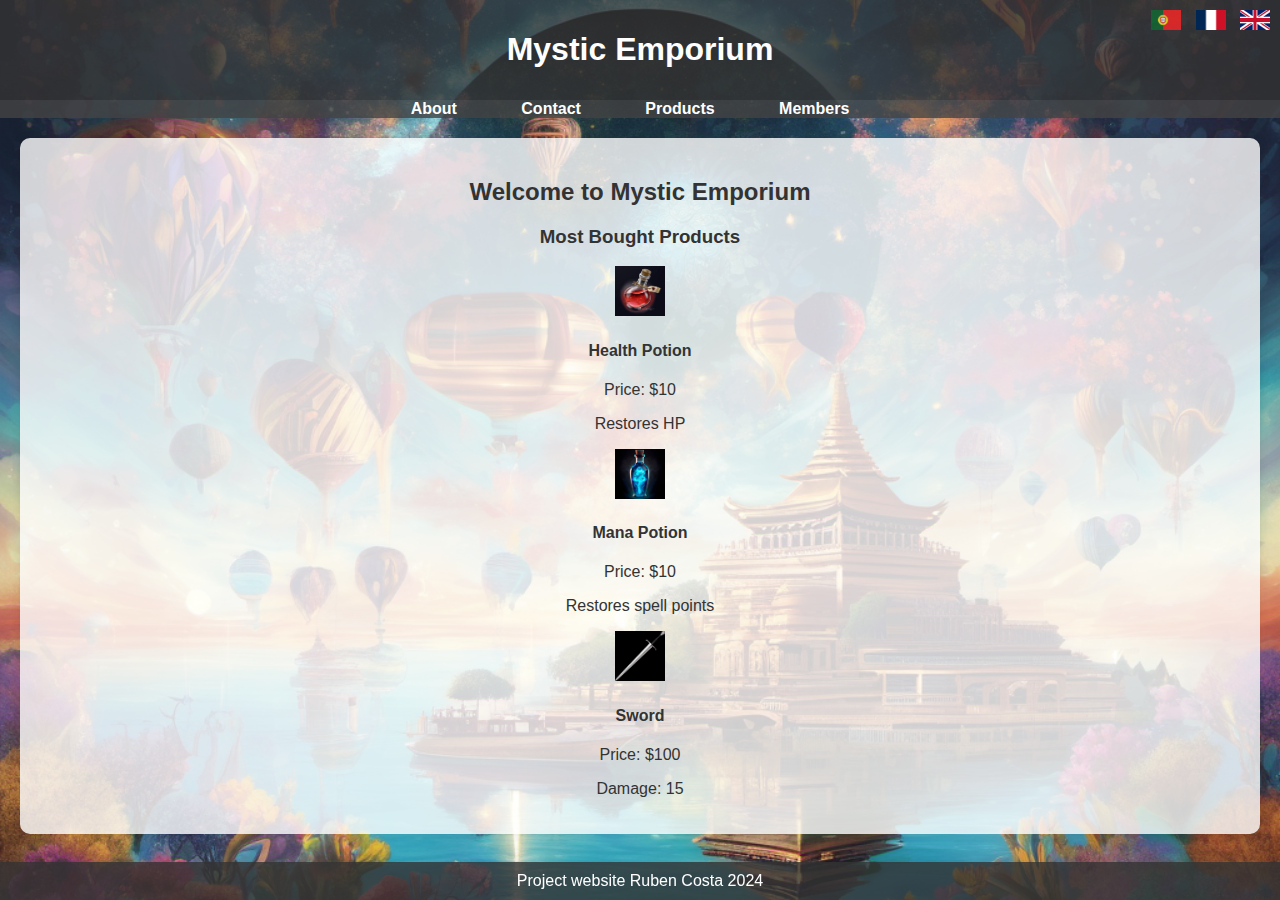
<file: webpage Ruben Costa/index.html>
<!DOCTYPE html>
<html lang="en">
<head>
    <meta charset="UTF-8">
    <meta name="viewport" content="width=device-width, initial-scale=1.0">
    <title>Mystic Emporium</title>
    <link rel="stylesheet" href="Media/styles.css">
</head>
<body>
    <header>
        <h1><a href="index.html">Mystic Emporium</a></h1>
        <div class="flags">
            <a href="index_pt.html"><img src="Media/portugal.jfif" alt="Portuguese Flag" width="30" height="20"></a>
            <a href="index_fr.html"><img src="Media/france.png" alt="French Flag" width="30" height="20"></a>
            <a href="index.html"><img src="Media/england.png" alt="England Flag" width="30" height="20"></a>
        </div>
    </header>
    <nav>
        <ul>
            <li><a href="Content/about.html">About</a></li>
            <li><a href="Content/contact.html">Contact</a></li>
            <li><a href="Content/products.html">Products</a></li>
            <li><a href="Content/members.html">Members</a></li>
        </ul>
    </nav>
    <section>
        <h2>Welcome to Mystic Emporium</h2>
        <h3>Most Bought Products</h3>
        <div class="product-item">
            <img src="Media/potion.jfif" alt="Health Potion" width="50" height="50">
            <div class="product-description">
                <h4>Health Potion</h4>
                <p>Price: $10</p>
                <p>Restores HP</p>
            </div>
        </div>
        <div class="product-item">
            <img src="Media/mana.jfif" alt="Mana Potion" width="50" height="50">
            <div class="product-description">
                <h4>Mana Potion</h4>
                <p>Price: $10</p>
                <p>Restores spell points</p>
            </div>
        </div>
        <div class="product-item">
            <img src="Media/sword.png" alt="Sword" width="50" height="50">
            <div class="product-description">
                <h4>Sword</h4>
                <p>Price: $100</p>
                <p>Damage: 15</p>
            </div>
        </div>
    </section>
    <footer>
        <p>Project website Ruben Costa 2024</p>
    </footer>
</body>
</html>
</file>
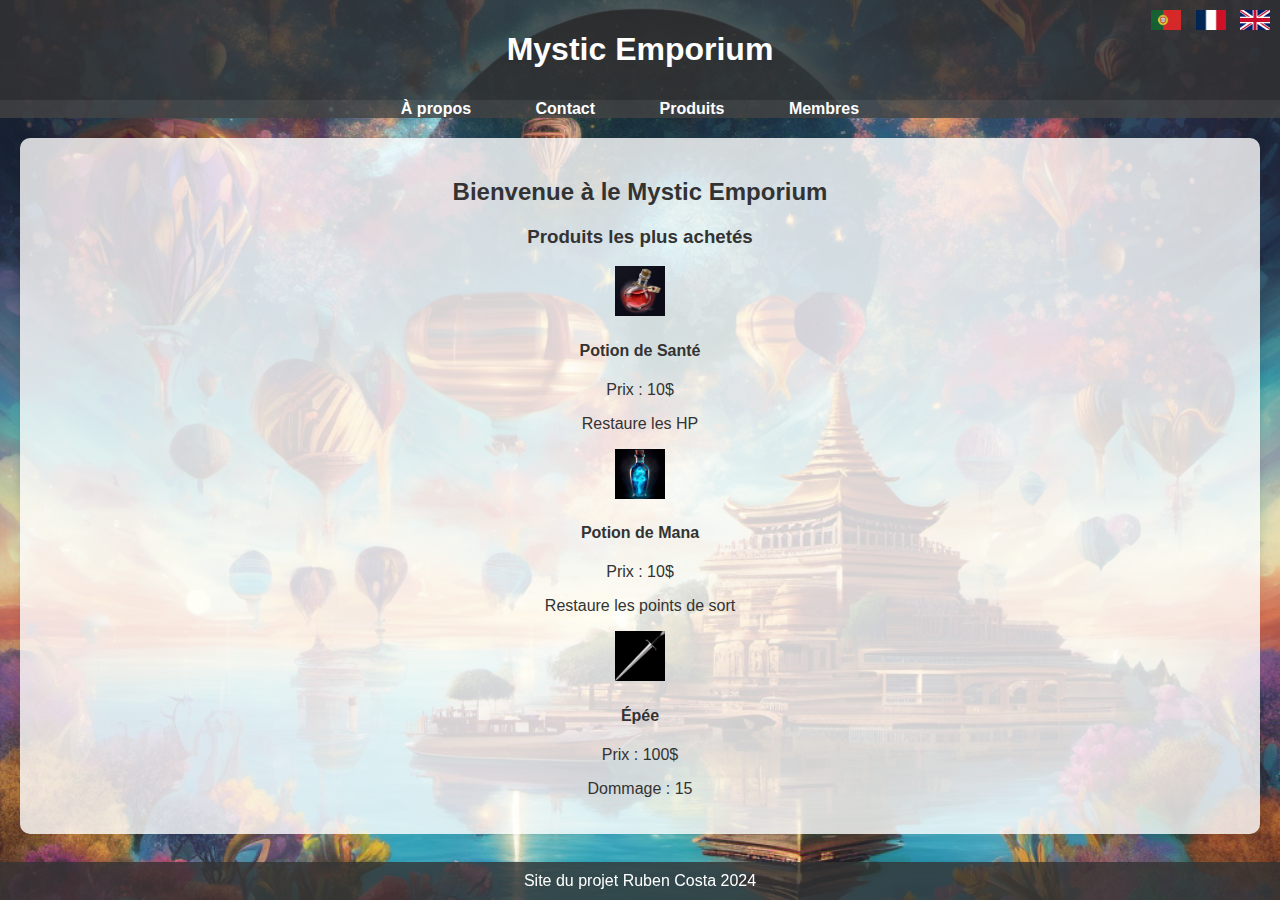
<file: webpage Ruben Costa/index_fr.html>
<!DOCTYPE html>
<html lang="fr">
<head>
    <meta charset="UTF-8">
    <meta name="viewport" content="width=device-width, initial-scale=1.0">
    <title>Mystic Emporium</title>
    <link rel="stylesheet" href="Media/styles.css">
</head>
<body>
    <header>
        <h1><a href="index_fr.html">Mystic Emporium</a></h1>
        <div class="flags">
            <a href="index_pt.html"><img src="Media/portugal.jfif" alt="Portuguese Flag" width="30" height="20"></a>
            <a href="index_fr.html"><img src="Media/france.png" alt="French Flag" width="30" height="20"></a>
            <a href="index.html"><img src="Media/england.png" alt="England Flag" width="30" height="20"></a>
        </div>
    </header>
    <nav>
        <ul>
            <li><a href="Content/about_fr.html">À propos</a></li>
            <li><a href="Content/Contact_fr.html">Contact</a></li>
            <li><a href="Content/Products_fr.html">Produits</a></li>
            <li><a href="Content/Members_fr.html">Membres</a></li>
        </ul>
    </nav>
    <section>
        <h2>Bienvenue à le Mystic Emporium</h2>
        <h3>Produits les plus achetés</h3>
        <div class="product-item">
            <img src="Media/potion.jfif" alt="Potion de Santé" width="50" height="50">
            <div class="product-description">
                <h4>Potion de Santé</h4>
                <p>Prix : 10$</p>
                <p>Restaure les HP</p>
            </div>
        </div>
        <div class="product-item">
            <img src="Media/mana.jfif" alt="Potion de Mana" width="50" height="50">
            <div class="product-description">
                <h4>Potion de Mana</h4>
                <p>Prix : 10$</p>
                <p>Restaure les points de sort</p>
            </div>
        </div>
        <div class="product-item">
            <img src="Media/sword.png" alt="Épée" width="50" height="50">
            <div class="product-description">
                <h4>Épée</h4>
                <p>Prix : 100$</p>
                <p>Dommage : 15</p>
            </div>
        </div>
    </section>
    <footer>
        <p>Site du projet Ruben Costa 2024</p>
    </footer>
</body>
</html>
</file>
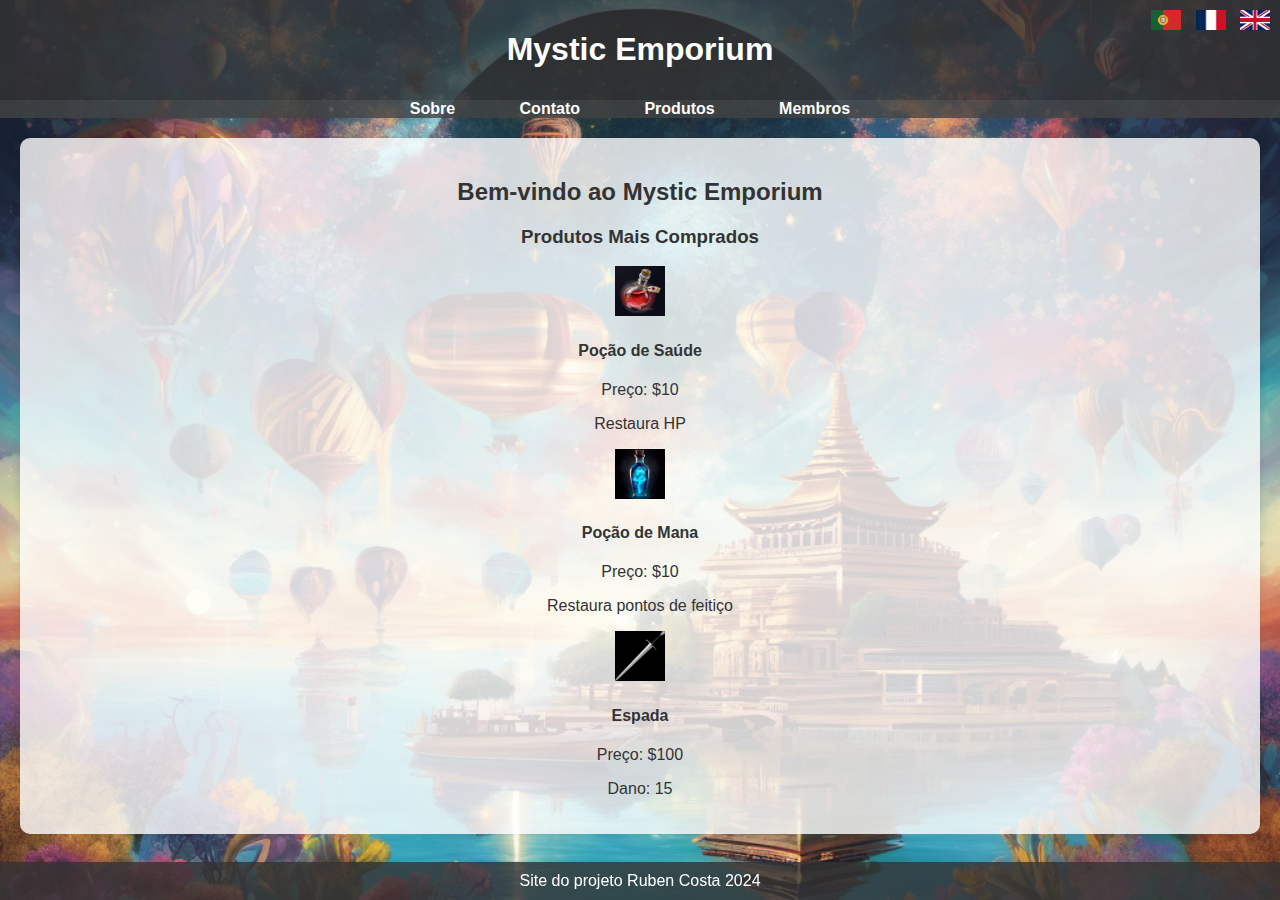
<file: webpage Ruben Costa/index_pt.html>
<!DOCTYPE html>
<html lang="pt">
<head>
    <meta charset="UTF-8">
    <meta name="viewport" content="width=device-width, initial-scale=1.0">
    <title>Mystic Emporium</title>
    <link rel="stylesheet" href="Media/styles.css">
</head>
<body>
    <header>
        <h1><a href="index_pt.html">Mystic Emporium</a></h1>
        <div class="flags">
            <a href="index_pt.html"><img src="Media/portugal.jfif" alt="Portuguese Flag" width="30" height="20"></a>
            <a href="index_fr.html"><img src="Media/france.png" alt="French Flag" width="30" height="20"></a>
            <a href="index.html"><img src="Media/england.png" alt="England Flag" width="30" height="20"></a>
        </div>
    </header>
    <nav>
        <ul>
            <li><a href="Content/about_pt.html">Sobre</a></li>
            <li><a href="Content/Contact_pt.html">Contato</a></li>
            <li><a href="Content/Products_pt.html">Produtos</a></li>
            <li><a href="Content/Members_pt.html">Membros</a></li>
        </ul>
    </nav>
    <section>
        <h2>Bem-vindo ao Mystic Emporium</h2>
        <h3>Produtos Mais Comprados</h3>
        <div class="product-item">
            <img src="Media/potion.jfif" alt="Poção de Saúde" width="50" height="50">
            <div class="product-description">
                <h4>Poção de Saúde</h4>
                <p>Preço: $10</p>
                <p>Restaura HP</p>
            </div>
        </div>
        <div class="product-item">
            <img src="Media/mana.jfif" alt="Poção de Mana" width="50" height="50">
            <div class="product-description">
                <h4>Poção de Mana</h4>
                <p>Preço: $10</p>
                <p>Restaura pontos de feitiço</p>
            </div>
        </div>
        <div class="product-item">
            <img src="Media/sword.png" alt="Espada" width="50" height="50">
            <div class="product-description">
                <h4>Espada</h4>
                <p>Preço: $100</p>
                <p>Dano: 15</p>
            </div>
        </div>
    </section>
    <footer>
        <p>Site do projeto Ruben Costa 2024</p>
    </footer>
</body>
</html>
</file>
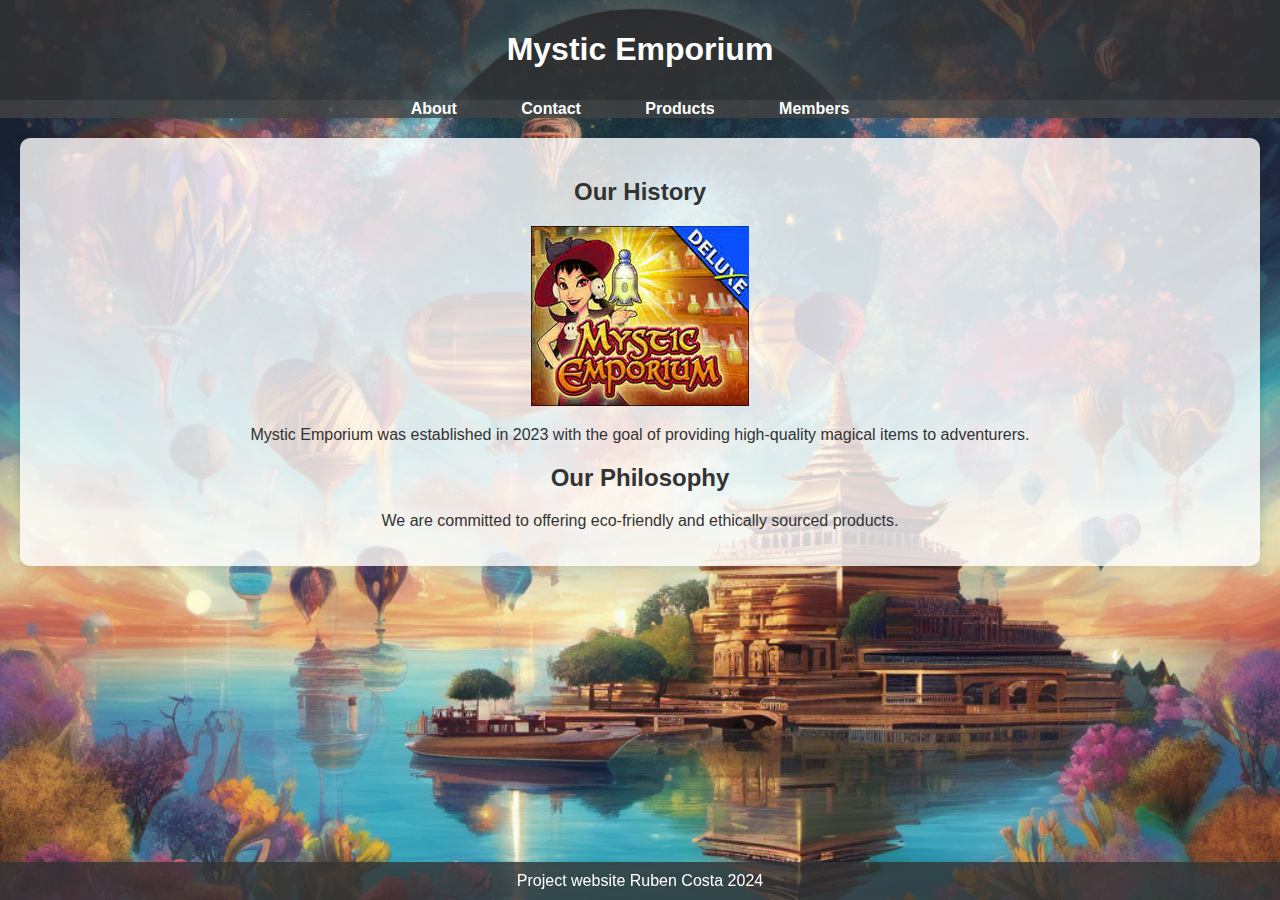
<file: webpage Ruben Costa/Content/about.html>
<!DOCTYPE html>
<html lang="en">
<head>
    <meta charset="UTF-8">
    <meta name="viewport" content="width=device-width, initial-scale=1.0">
    <title>About Us - Mystic Emporium</title>
    <link rel="stylesheet" href="../Media/styles.css">
</head>
<body>
    <header>
        <h1><a href="../index.html">Mystic Emporium</a></h1>
    </header>
    <nav>
        <ul>
            <li><a href="about.html">About</a></li>
            <li><a href="contact.html">Contact</a></li>
            <li><a href="products.html">Products</a></li>
            <li><a href="members.html">Members</a></li>
        </ul>
    </nav>
    <section>
        <h2>Our History</h2>
        <img src="../Media/logo.jfif" alt="Store Image">
        <p>Mystic Emporium was established in 2023 with the goal of providing high-quality magical items to adventurers.</p>
        <h2>Our Philosophy</h2>
        <p>We are committed to offering eco-friendly and ethically sourced products.</p>
    </section>
    <footer>
        <p>Project website Ruben Costa 2024</p>
    </footer>
</body>
</html>
</file>
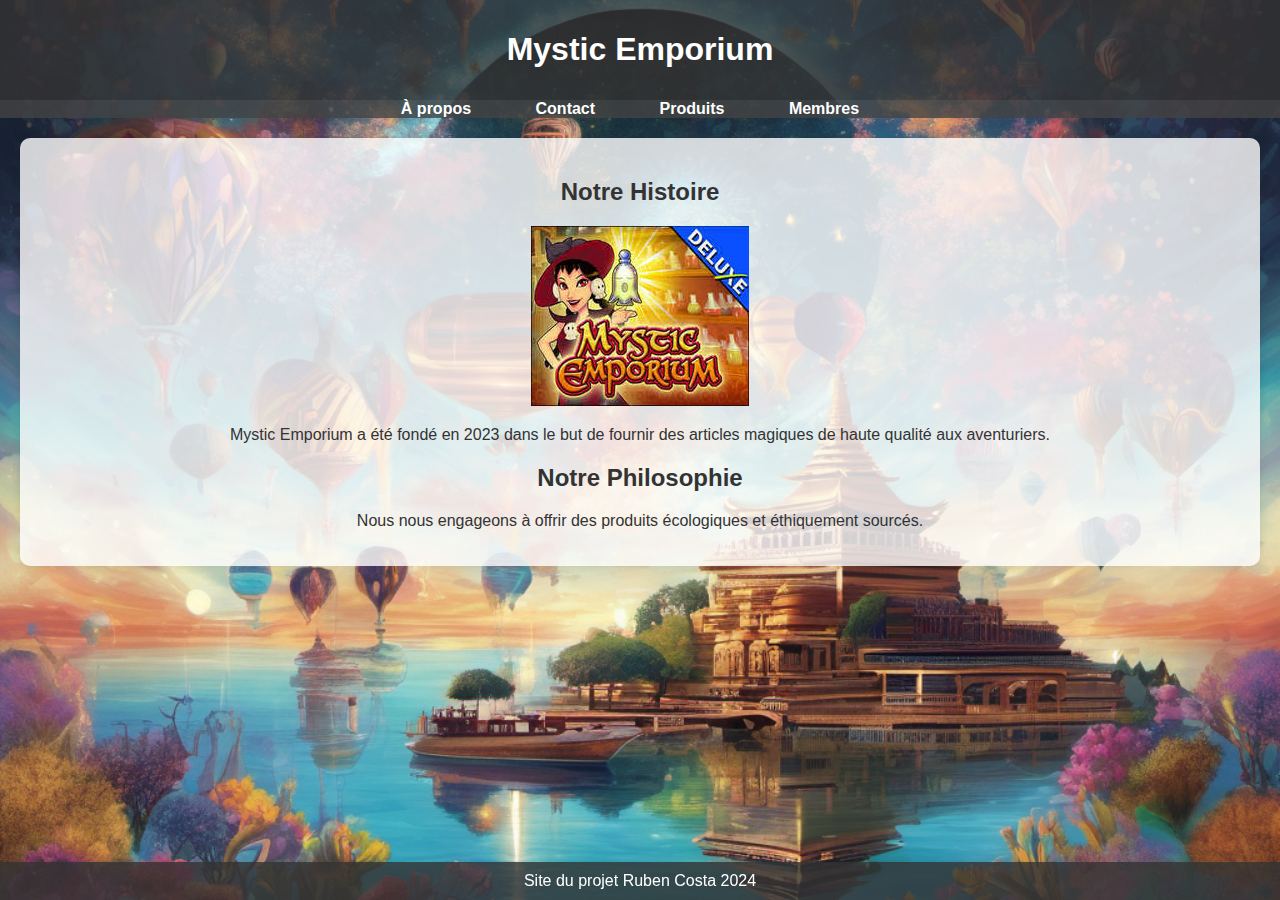
<file: webpage Ruben Costa/Content/about_fr.html>
<!DOCTYPE html>
<html lang="fr">
<head>
    <meta charset="UTF-8">
    <meta name="viewport" content="width=device-width, initial-scale=1.0">
    <title>À propos de nous - Mystic Emporium</title>
    <link rel="stylesheet" href="../Media/styles.css">
</head>
<body>
    <header>
        <h1><a href="../index_fr.html">Mystic Emporium</a></h1>
    </header>
    <nav>
        <ul>
            <li><a href="about_fr.html">À propos</a></li>
            <li><a href="Contact_fr.html">Contact</a></li>
            <li><a href="Products_fr.html">Produits</a></li>
            <li><a href="Members_fr.html">Membres</a></li>
        </ul>
    </nav>
    <section>
        <h2>Notre Histoire</h2>
        <img src="../Media/logo.jfif" alt="Image du Magasin">
        <p>Mystic Emporium a été fondé en 2023 dans le but de fournir des articles magiques de haute qualité aux aventuriers.</p>
        <h2>Notre Philosophie</h2>
        <p>Nous nous engageons à offrir des produits écologiques et éthiquement sourcés.</p>
    </section>
    <footer>
        <p>Site du projet Ruben Costa 2024</p>
    </footer>
</body>
</html>
</file>
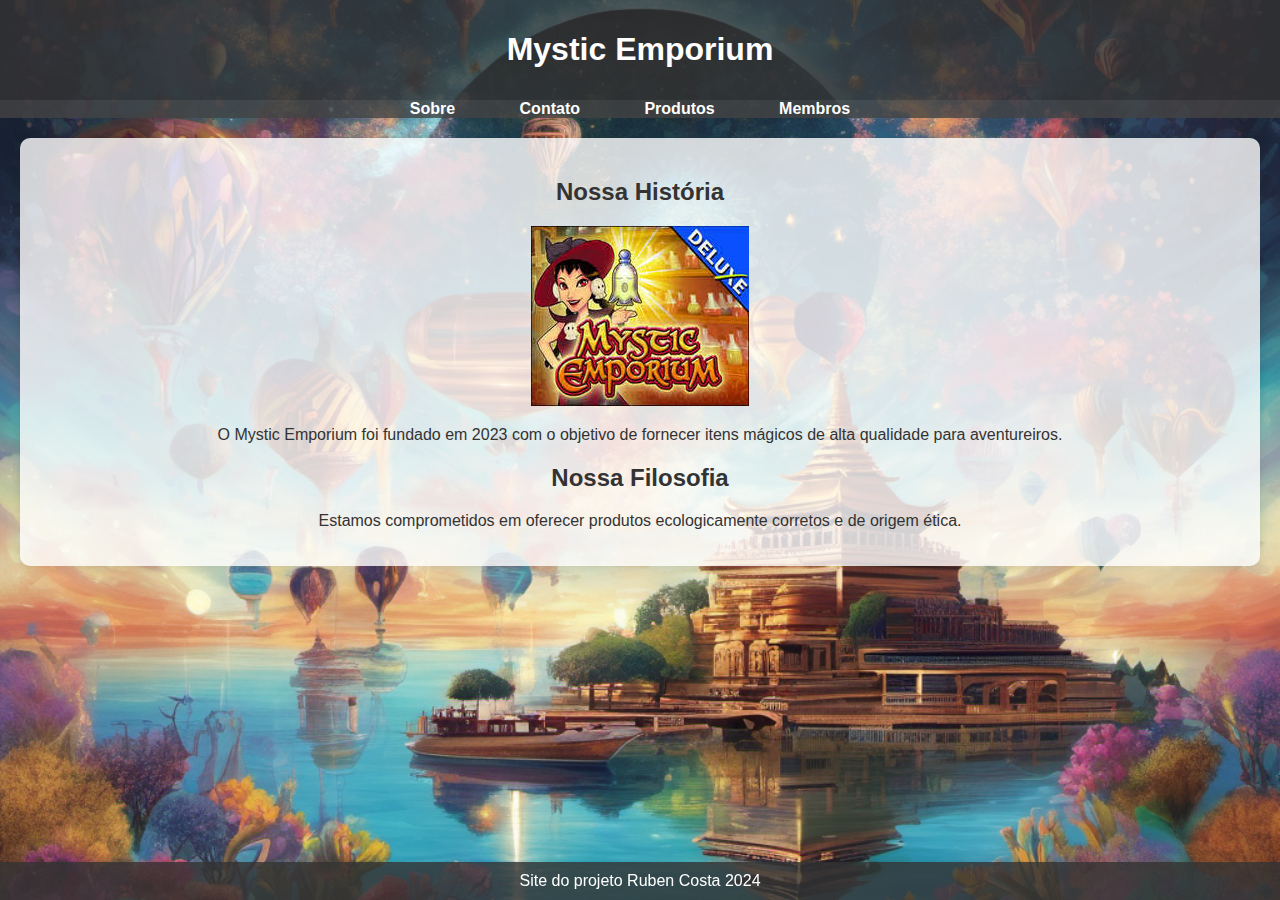
<file: webpage Ruben Costa/Content/about_pt.html>
<!DOCTYPE html>
<html lang="pt">
<head>
    <meta charset="UTF-8">
    <meta name="viewport" content="width=device-width, initial-scale=1.0">
    <title>Sobre Nós - Mystic Emporium</title>
    <link rel="stylesheet" href="../Media/styles.css">
</head>
<body>
    <header>
        <h1><a href="../index_pt.html">Mystic Emporium</a></h1>
    </header>
    <nav>
        <ul>
            <li><a href="about_pt.html">Sobre</a></li>
            <li><a href="Contact_pt.html">Contato</a></li>
            <li><a href="Products_pt.html">Produtos</a></li>
            <li><a href="Members_pt.html">Membros</a></li>
        </ul>
    </nav>
    <section>
        <h2>Nossa História</h2>
        <img src="../Media/logo.jfif" alt="Imagem da Loja">
        <p>O Mystic Emporium foi fundado em 2023 com o objetivo de fornecer itens mágicos de alta qualidade para aventureiros.</p>
        <h2>Nossa Filosofia</h2>
        <p>Estamos comprometidos em oferecer produtos ecologicamente corretos e de origem ética.</p>
    </section>
    <footer>
        <p>Site do projeto Ruben Costa 2024</p>
    </footer>
</body>
</html>
</file>
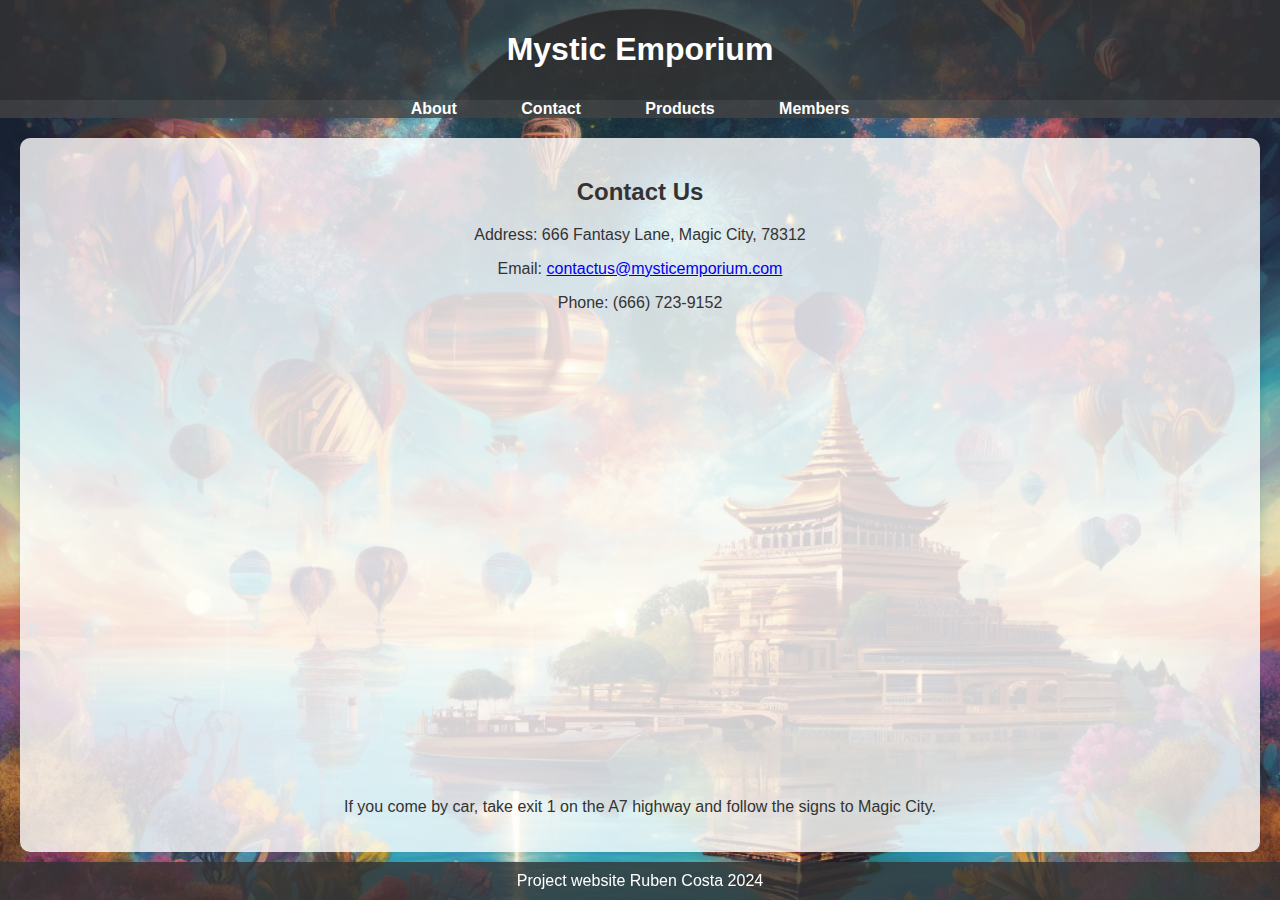
<file: webpage Ruben Costa/Content/Contact.html>
<!DOCTYPE html>
<html lang="en">
<head>
    <meta charset="UTF-8">
    <meta name="viewport" content="width=device-width, initial-scale=1.0">
    <title>Contact Us - Mystic Emporium</title>
    <link rel="stylesheet" href="../Media/styles.css">
</head>
<body>
    <header>
        <h1><a href="../index.html">Mystic Emporium</a></h1>
    </header>
    <nav>
        <ul>
            <li><a href="about.html">About</a></li>
            <li><a href="contact.html">Contact</a></li>
            <li><a href="products.html">Products</a></li>
            <li><a href="members.html">Members</a></li>
        </ul>
    </nav>
    <section>
        <h2>Contact Us</h2>
        <p>Address: 666 Fantasy Lane, Magic City, 78312</p>
        <p>Email: <a href="mailto:contactus@mysticemporium.com">contactus@mysticemporium.com</a></p>
        <p>Phone: (666) 723-9152</p>
        <iframe src="https://www.google.com/maps/embed?pb=..." width="600" height="450" style="border:0;" allowfullscreen="" loading="lazy"></iframe>
        <p>If you come by car, take exit 1 on the A7 highway and follow the signs to Magic City.</p>
    </section>
    <footer>
        <p>Project website Ruben Costa 2024</p>
    </footer>
</body>
</html>
</file>
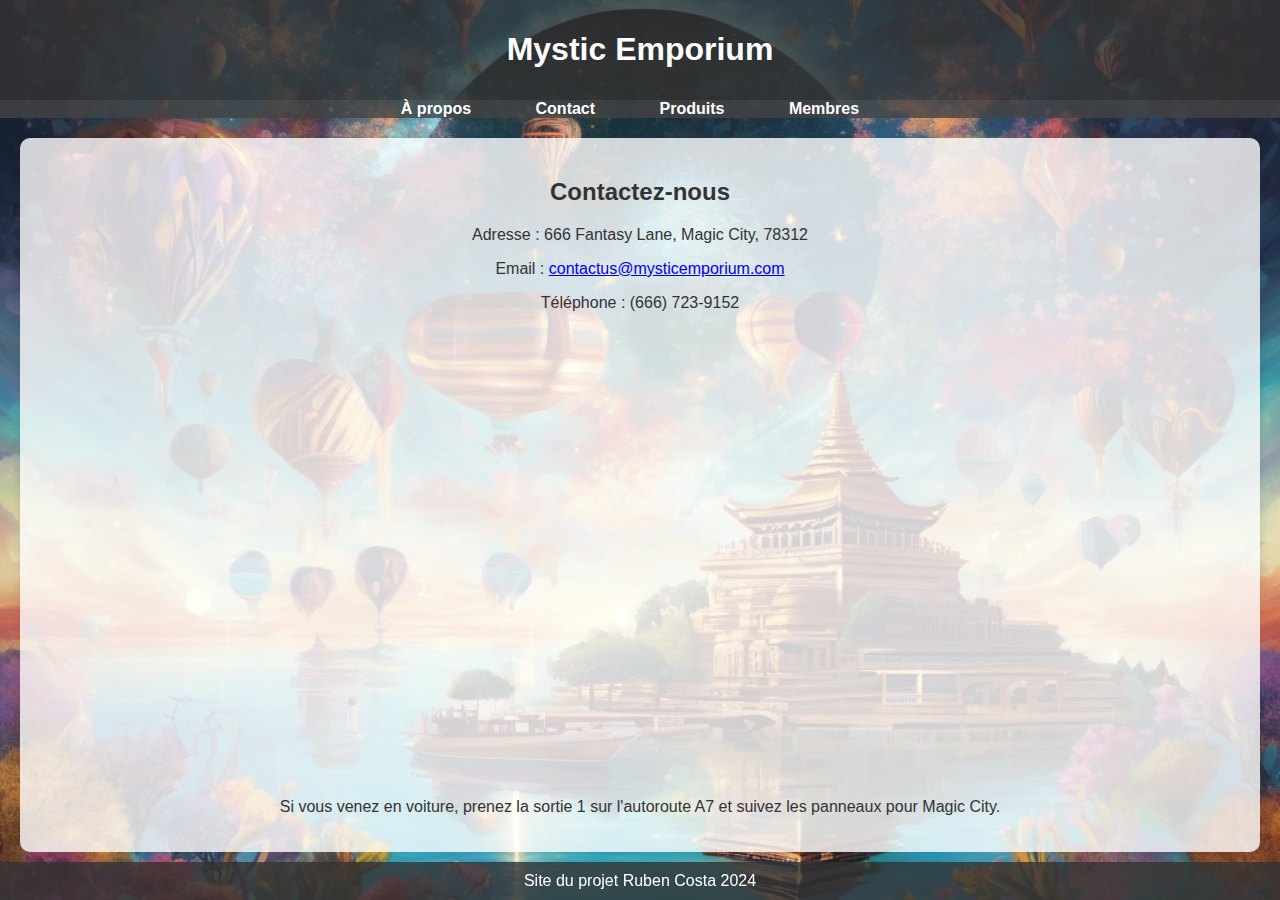
<file: webpage Ruben Costa/Content/Contact_fr.html>
<!DOCTYPE html>
<html lang="fr">
<head>
    <meta charset="UTF-8">
    <meta name="viewport" content="width=device-width, initial-scale=1.0">
    <title>Contactez-nous - Mystic Emporium</title>
    <link rel="stylesheet" href="../Media/styles.css">
</head>
<body>
    <header>
        <h1><a href="../index_fr.html">Mystic Emporium</a></h1>
    </header>
    <nav>
        <ul>
            <li><a href="about_fr.html">À propos</a></li>
            <li><a href="Contact_fr.html">Contact</a></li>
            <li><a href="Products_fr.html">Produits</a></li>
            <li><a href="Members_fr.html">Membres</a></li>
        </ul>
    </nav>
    <section>
        <h2>Contactez-nous</h2>
        <p>Adresse : 666 Fantasy Lane, Magic City, 78312</p>
        <p>Email : <a href="mailto:contactus@mysticemporium.com">contactus@mysticemporium.com</a></p>
        <p>Téléphone : (666) 723-9152</p>
        <iframe src="https://www.google.com/maps/embed?pb=..." width="600" height="450" style="border:0;" allowfullscreen="" loading="lazy"></iframe>
        <p>Si vous venez en voiture, prenez la sortie 1 sur l'autoroute A7 et suivez les panneaux pour Magic City.</p>
    </section>
    <footer>
        <p>Site du projet Ruben Costa 2024</p>
    </footer>
</body>
</html>
</file>
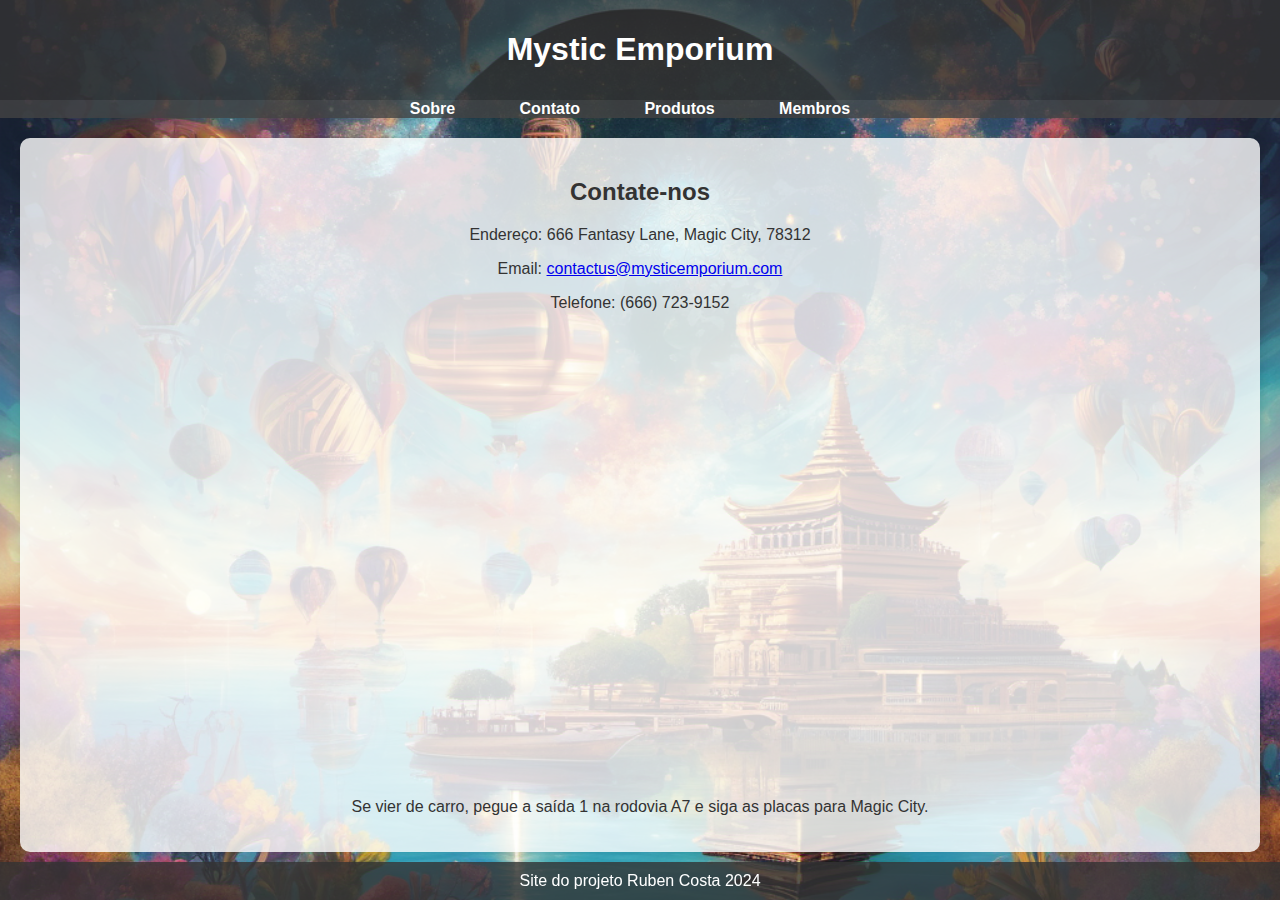
<file: webpage Ruben Costa/Content/Contact_pt.html>
<!DOCTYPE html>
<html lang="pt">
<head>
    <meta charset="UTF-8">
    <meta name="viewport" content="width=device-width, initial-scale=1.0">
    <title>Contate-nos - Mystic Emporium</title>
    <link rel="stylesheet" href="../Media/styles.css">
</head>
<body>
    <header>
        <h1><a href="../index_pt.html">Mystic Emporium</a></h1>
    </header>
    <nav>
        <ul>
            <li><a href="about_pt.html">Sobre</a></li>
            <li><a href="Contact_pt.html">Contato</a></li>
            <li><a href="Products_pt.html">Produtos</a></li>
            <li><a href="Members_pt.html">Membros</a></li>
        </ul>
    </nav>
    <section>
        <h2>Contate-nos</h2>
        <p>Endereço: 666 Fantasy Lane, Magic City, 78312</p>
        <p>Email: <a href="mailto:contactus@mysticemporium.com">contactus@mysticemporium.com</a></p>
        <p>Telefone: (666) 723-9152</p>
        <iframe src="https://www.google.com/maps/embed?pb=..." width="600" height="450" style="border:0;" allowfullscreen="" loading="lazy"></iframe>
        <p>Se vier de carro, pegue a saída 1 na rodovia A7 e siga as placas para Magic City.</p>
    </section>
    <footer>
        <p>Site do projeto Ruben Costa 2024</p>
    </footer>
</body>
</html>
</file>
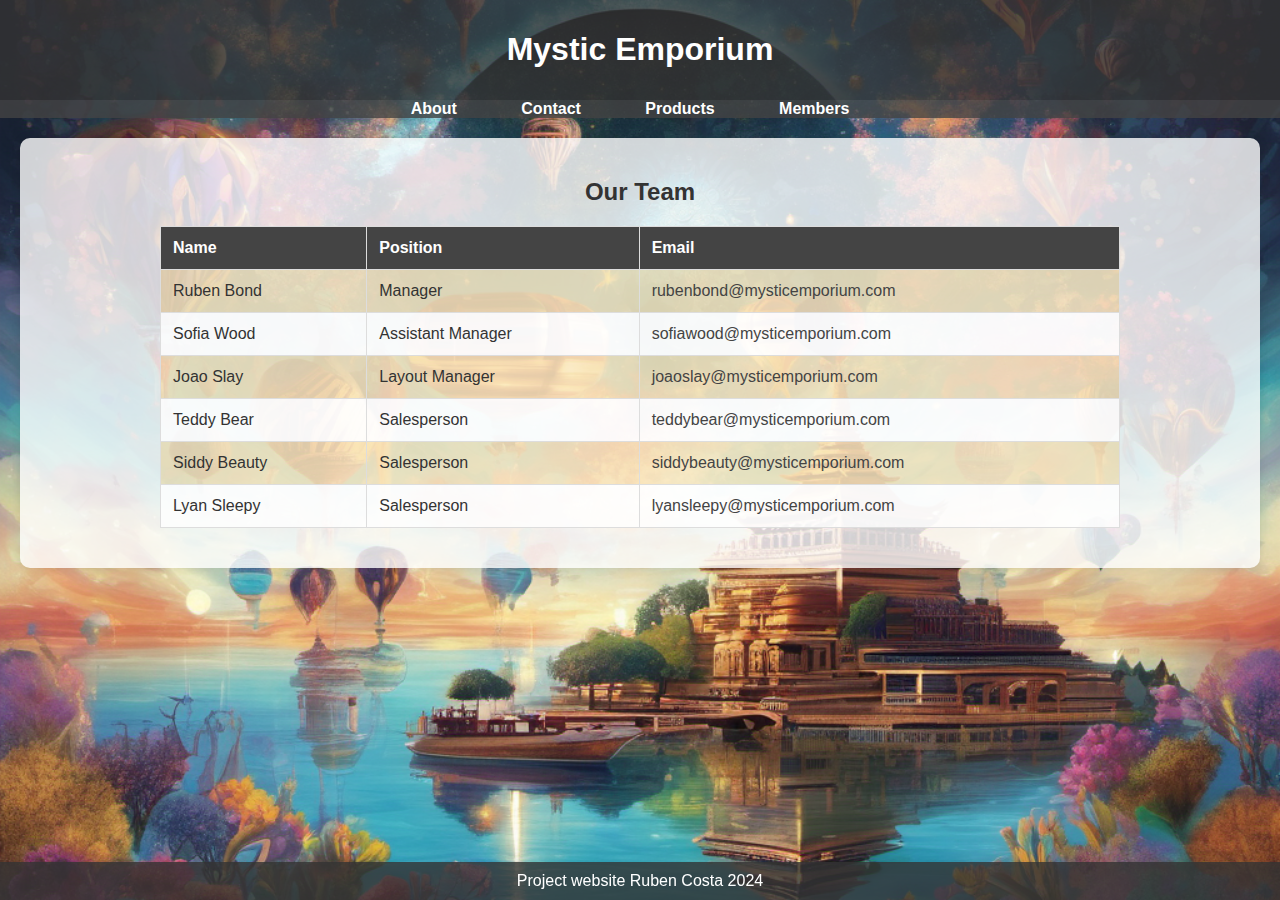
<file: webpage Ruben Costa/Content/Members.html>
<!DOCTYPE html>
<html lang="en">
<head>
    <meta charset="UTF-8">
    <meta name="viewport" content="width=device-width, initial-scale=1.0">
    <title>Members - Mystic Emporium</title>
    <link rel="stylesheet" href="../Media/styles.css">
</head>
<body>
    <header>
        <h1><a href="../index.html">Mystic Emporium</a></h1>
    </header>
    <nav>
        <ul>
            <li><a href="about.html">About</a></li>
            <li><a href="contact.html">Contact</a></li>
            <li><a href="products.html">Products</a></li>
            <li><a href="members.html">Members</a></li>
        </ul>
    </nav>
    <section>
        <h2>Our Team</h2>
        <table>
            <tr>
                <th>Name</th>
                <th>Position</th>
                <th>Email</th>
            </tr>
            <tr>
                <td>Ruben Bond</td>
                <td>Manager</td>
                <td><a href="mailto:rubenbond@mysticemporium.com">rubenbond@mysticemporium.com</a></td>
            </tr>
            <tr>
                <td>Sofia Wood</td>
                <td>Assistant Manager</td>
                <td><a href="mailto:sofiawood@mysticemporium.com">sofiawood@mysticemporium.com</a></td>
            </tr>
            <tr>
                <td>Joao Slay</td>
                <td>Layout Manager</td>
                <td><a href="mailto:joaoslay@mysticemporium.com">joaoslay@mysticemporium.com</a></td>
            </tr>
            <tr>
                <td>Teddy Bear</td>
                <td>Salesperson</td>
                <td><a href="mailto:teddybear@mysticemporium.com">teddybear@mysticemporium.com</a></td>
            </tr>
            <tr>
                <td>Siddy Beauty</td>
                <td>Salesperson</td>
                <td><a href="mailto:siddybeauty@mysticemporium.com">siddybeauty@mysticemporium.com</a></td>
            </tr>
            <tr>
                <td>Lyan Sleepy</td>
                <td>Salesperson</td>
                <td><a href="mailto:lyansleepy@mysticemporium.com">lyansleepy@mysticemporium.com</a></td>
            </tr>
            
            
        </table>
    </section>
    <footer>
        <p>Project website Ruben Costa 2024</p>
    </footer>
</body>
</html>
</file>
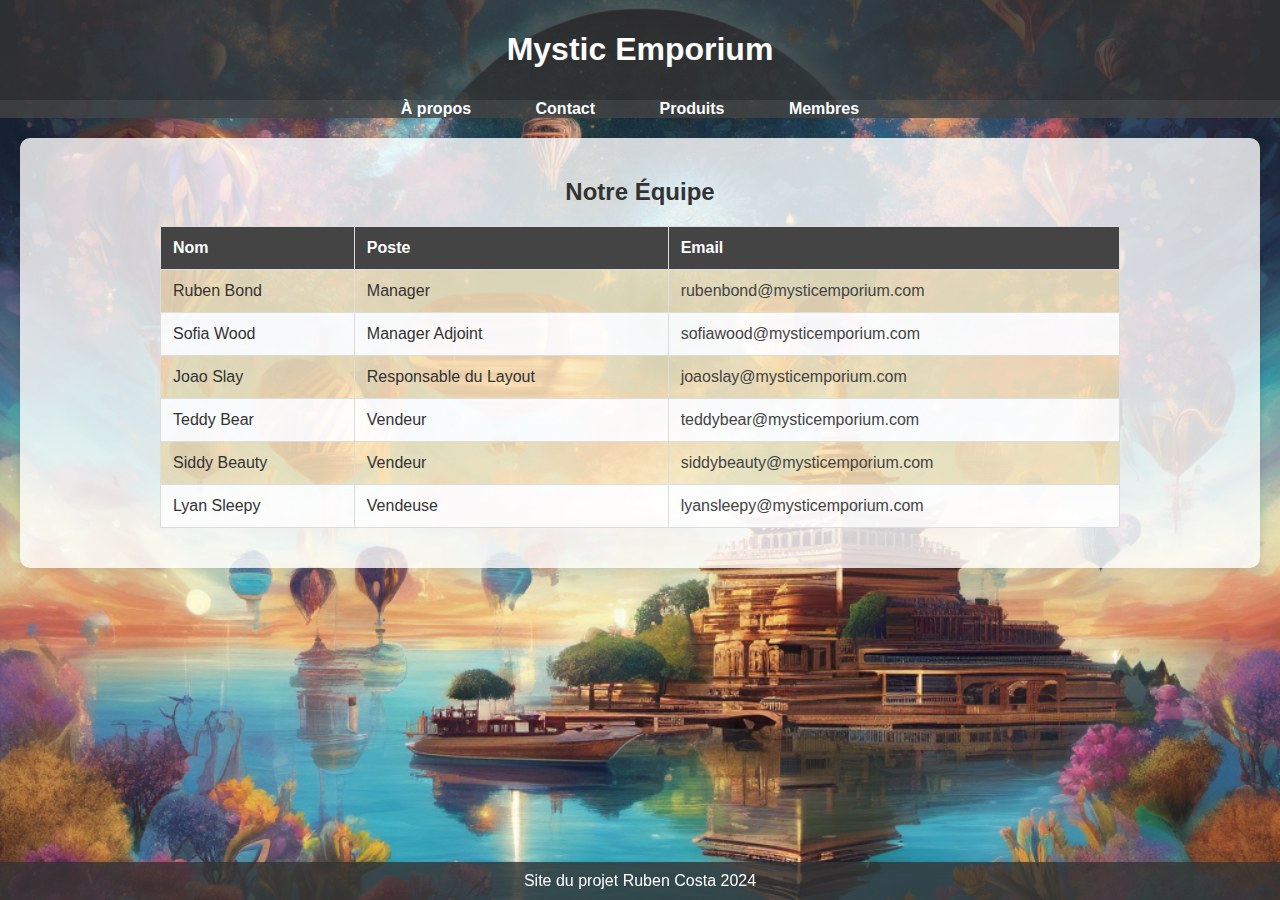
<file: webpage Ruben Costa/Content/Members_fr.html>
<!DOCTYPE html>
<html lang="fr">
<head>
    <meta charset="UTF-8">
    <meta name="viewport" content="width=device-width, initial-scale=1.0">
    <title>Membres - Mystic Emporium</title>
    <link rel="stylesheet" href="../Media/styles.css">
</head>
<body>
    <header>
        <h1><a href="../index_fr.html">Mystic Emporium</a></h1>
    </header>
    <nav>
        <ul>
            <li><a href="about_fr.html">À propos</a></li>
            <li><a href="Contact_fr.html">Contact</a></li>
            <li><a href="Products_fr.html">Produits</a></li>
            <li><a href="Members_fr.html">Membres</a></li>
        </ul>
    </nav>
    <section>
        <h2>Notre Équipe</h2>
        <table>
            <tr>
                <th>Nom</th>
                <th>Poste</th>
                <th>Email</th>
            </tr>
            <tr>
                <td>Ruben Bond</td>
                <td>Manager</td>
                <td><a href="mailto:rubenbond@mysticemporium.com">rubenbond@mysticemporium.com</a></td>
            </tr>
            <tr>
                <td>Sofia Wood</td>
                <td>Manager Adjoint</td>
                <td><a href="mailto:sofiawood@mysticemporium.com">sofiawood@mysticemporium.com</a></td>
            </tr>
            <tr>
                <td>Joao Slay</td>
                <td>Responsable du Layout</td>
                <td><a href="mailto:joaoslay@mysticemporium.com">joaoslay@mysticemporium.com</a></td>
            </tr>
            <tr>
                <td>Teddy Bear</td>
                <td>Vendeur</td>
                <td><a href="mailto:teddybear@mysticemporium.com">teddybear@mysticemporium.com</a></td>
            </tr>
            <tr>
                <td>Siddy Beauty</td>
                <td>Vendeur</td>
                <td><a href="mailto:siddybeauty@mysticemporium.com">siddybeauty@mysticemporium.com</a></td>
            </tr>
            <tr>
                <td>Lyan Sleepy</td>
                <td>Vendeuse</td>
                <td><a href="mailto:lyansleepy@mysticemporium.com">lyansleepy@mysticemporium.com</a></td>
            </tr>
        </table>
    </section>
    <footer>
        <p>Site du projet Ruben Costa 2024</p>
    </footer>
</body>
</html>
</file>
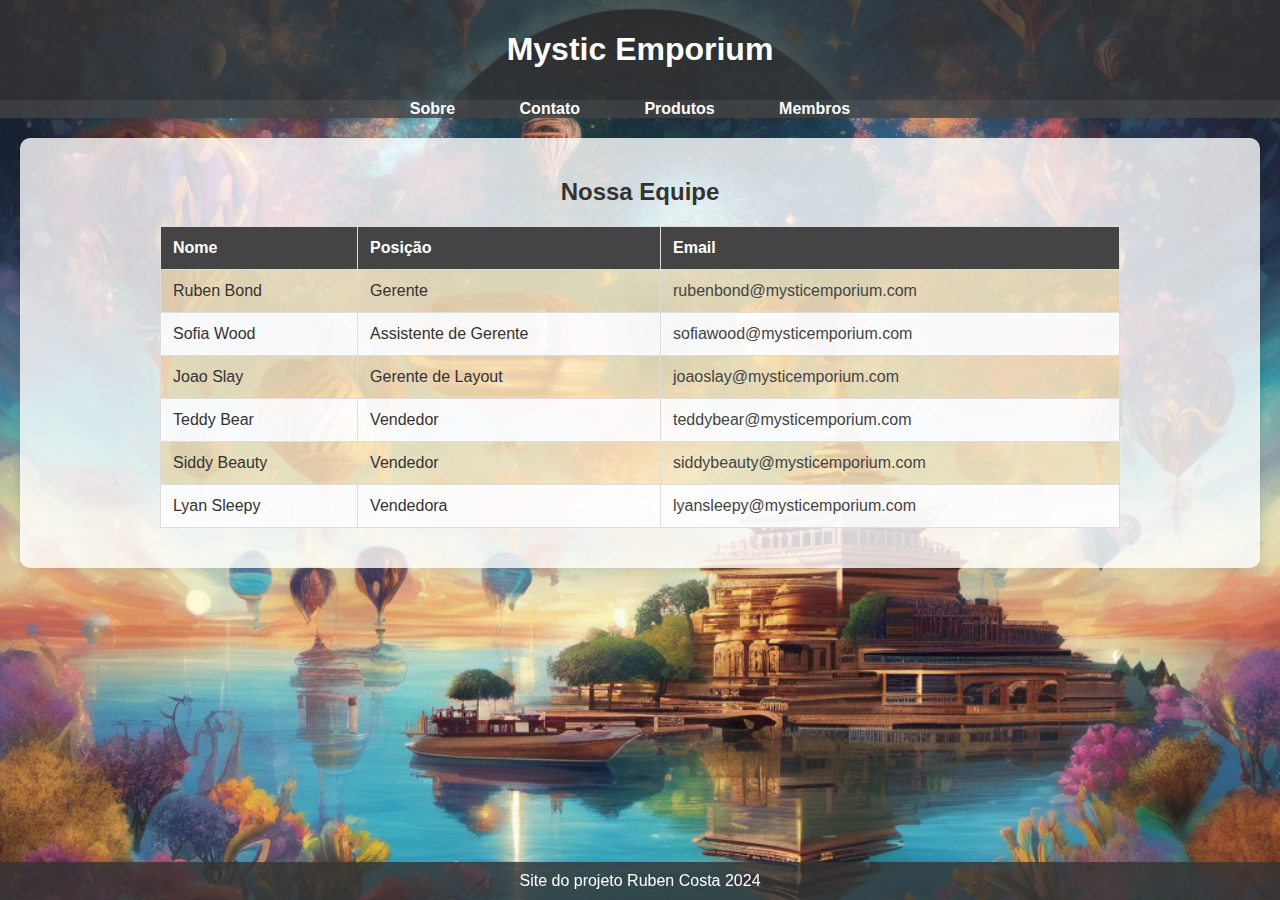
<file: webpage Ruben Costa/Content/Members_pt.html>
<!DOCTYPE html>
<html lang="pt">
<head>
    <meta charset="UTF-8">
    <meta name="viewport" content="width=device-width, initial-scale=1.0">
    <title>Membros - Mystic Emporium</title>
    <link rel="stylesheet" href="../Media/styles.css">
</head>
<body>
    <header>
        <h1><a href="../index_pt.html">Mystic Emporium</a></h1>
    </header>
    <nav>
        <ul>
            <li><a href="about_pt.html">Sobre</a></li>
            <li><a href="Contact_pt.html">Contato</a></li>
            <li><a href="Products_pt.html">Produtos</a></li>
            <li><a href="Members_pt.html">Membros</a></li>
        </ul>
    </nav>
    <section>
        <h2>Nossa Equipe</h2>
        <table>
            <tr>
                <th>Nome</th>
                <th>Posição</th>
                <th>Email</th>
            </tr>
            <tr>
                <td>Ruben Bond</td>
                <td>Gerente</td>
                <td><a href="mailto:rubenbond@mysticemporium.com">rubenbond@mysticemporium.com</a></td>
            </tr>
            <tr>
                <td>Sofia Wood</td>
                <td>Assistente de Gerente</td>
                <td><a href="mailto:sofiawood@mysticemporium.com">sofiawood@mysticemporium.com</a></td>
            </tr>
            <tr>
                <td>Joao Slay</td>
                <td>Gerente de Layout</td>
                <td><a href="mailto:joaoslay@mysticemporium.com">joaoslay@mysticemporium.com</a></td>
            </tr>
            <tr>
                <td>Teddy Bear</td>
                <td>Vendedor</td>
                <td><a href="mailto:teddybear@mysticemporium.com">teddybear@mysticemporium.com</a></td>
            </tr>
            <tr>
                <td>Siddy Beauty</td>
                <td>Vendedor</td>
                <td><a href="mailto:siddybeauty@mysticemporium.com">siddybeauty@mysticemporium.com</a></td>
            </tr>
            <tr>
                <td>Lyan Sleepy</td>
                <td>Vendedora</td>
                <td><a href="mailto:lyansleepy@mysticemporium.com">lyansleepy@mysticemporium.com</a></td>
            </tr>
        </table>
    </section>
    <footer>
        <p>Site do projeto Ruben Costa 2024</p>
    </footer>
</body>
</html>
</file>
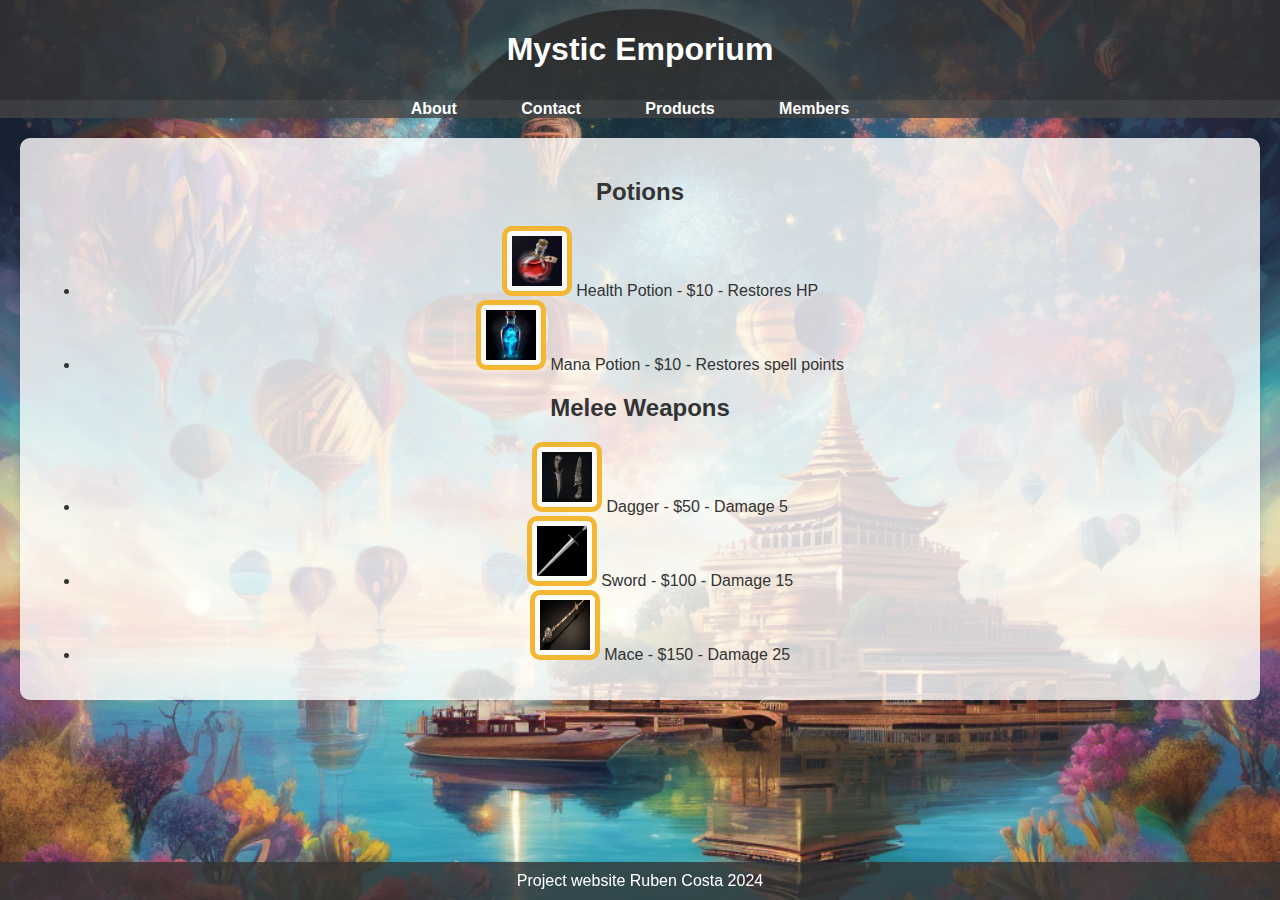
<file: webpage Ruben Costa/Content/Products.html>
<!DOCTYPE html>
<html lang="en">
<head>
    <meta charset="UTF-8">
    <meta name="viewport" content="width=device-width, initial-scale=1.0">
    <title>Products - Mystic Emporium</title>
    <link rel="stylesheet" href="../Media/styles.css">
</head>
<body>
    <header>
        <h1><a href="../index.html">Mystic Emporium</a></h1>
    </header>
    <nav>
        <ul>
            <li><a href="about.html">About</a></li>
            <li><a href="contact.html">Contact</a></li>
            <li><a href="products.html">Products</a></li>
            <li><a href="members.html">Members</a></li>
        </ul>
    </nav>
    <section>
        <h2>Potions</h2>
        <ul>
            <li>
                <img src="../Media/potion.jfif" alt="Health Potion" width="50" height="50">
                Health Potion - $10 - Restores HP
            </li>
            <li>
                <img src="../Media/mana.jfif" alt="Mana Potion" width="50" height="50">
                Mana Potion - $10 - Restores spell points
            </li>
        </ul>
        <h2>Melee Weapons</h2>
        <ul>
            <li>
                <img src="../Media/dagger.jfif" alt="Dagger" width="50" height="50">
                Dagger - $50 - Damage 5
            </li>
            <li>
                <img src="../Media/sword.png" alt="Sword" width="50" height="50">
                Sword - $100 - Damage 15
            </li>
            <li>
                <img src="../Media/mace.jfif" alt="Mace" width="50" height="50">
                Mace - $150 - Damage 25
            </li>
        </ul>
    </section>
    <footer>
        <p>Project website Ruben Costa 2024</p>
    </footer>
</body>
</html>
</file>
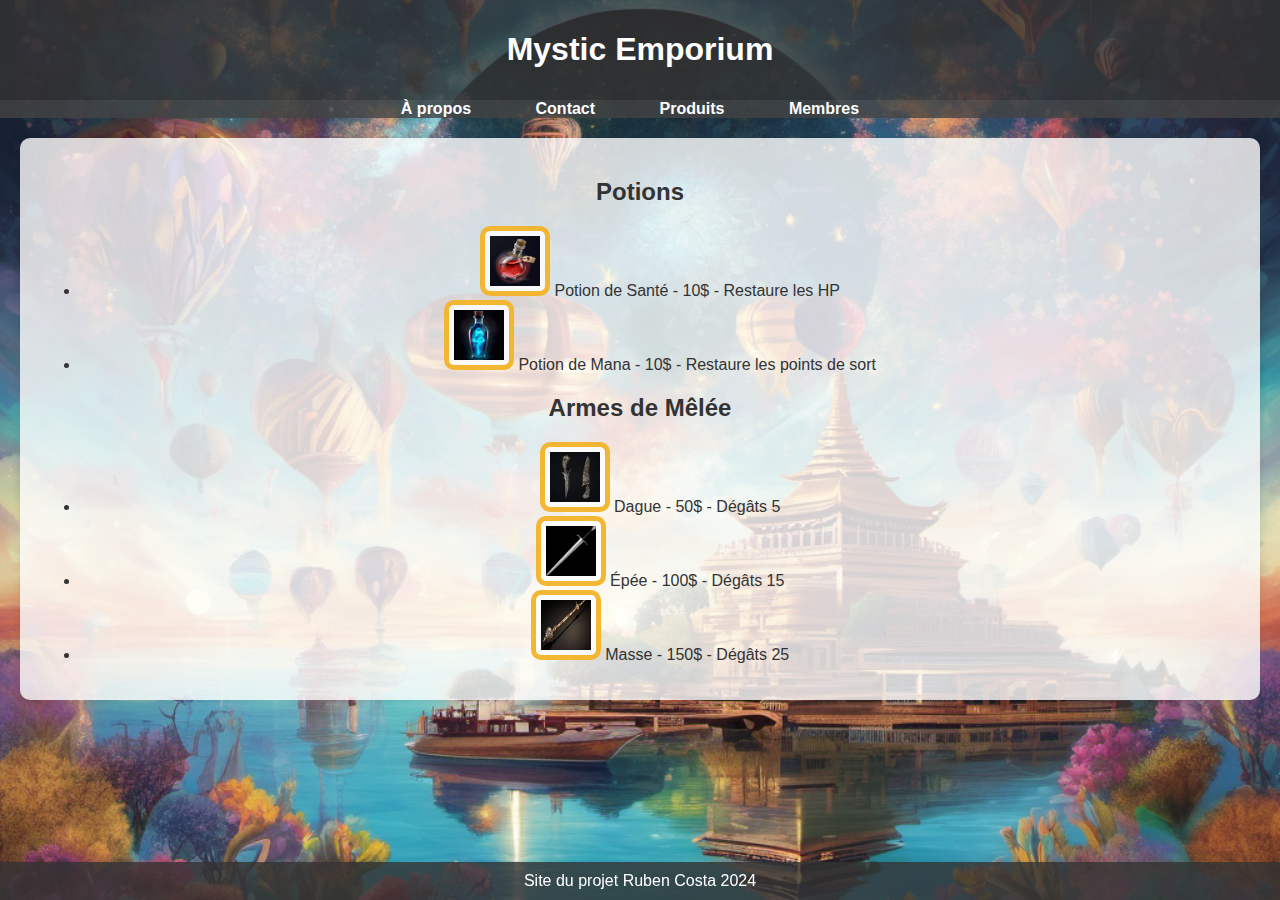
<file: webpage Ruben Costa/Content/Products_fr.html>
<!DOCTYPE html>
<html lang="fr">
<head>
    <meta charset="UTF-8">
    <meta name="viewport" content="width=device-width, initial-scale=1.0">
    <title>Produits - Mystic Emporium</title>
    <link rel="stylesheet" href="../Media/styles.css">
</head>
<body>
    <header>
        <h1><a href="../index_fr.html">Mystic Emporium</a></h1>
    </header>
    <nav>
        <ul>
            <li><a href="about_fr.html">À propos</a></li>
            <li><a href="Contact_fr.html">Contact</a></li>
            <li><a href="Products_fr.html">Produits</a></li>
            <li><a href="Members_fr.html">Membres</a></li>
        </ul>
    </nav>
    <section>
        <h2>Potions</h2>
        <ul>
            <li>
                <img src="../Media/potion.jfif" alt="Potion de Santé" width="50" height="50">
                Potion de Santé - 10$ - Restaure les HP
            </li>
            <li>
                <img src="../Media/mana.jfif" alt="Potion de Mana" width="50" height="50">
                Potion de Mana - 10$ - Restaure les points de sort
            </li>
        </ul>
        <h2>Armes de Mêlée</h2>
        <ul>
            <li>
                <img src="../Media/dagger.jfif" alt="Dague" width="50" height="50">
                Dague - 50$ - Dégâts 5
            </li>
            <li>
                <img src="../Media/sword.png" alt="Épée" width="50" height="50">
                Épée - 100$ - Dégâts 15
            </li>
            <li>
                <img src="../Media/mace.jfif" alt="Masse" width="50" height="50">
                Masse - 150$ - Dégâts 25
            </li>
        </ul>
    </section>
    <footer>
        <p>Site du projet Ruben Costa 2024</p>
    </footer>
</body>
</html>
</file>
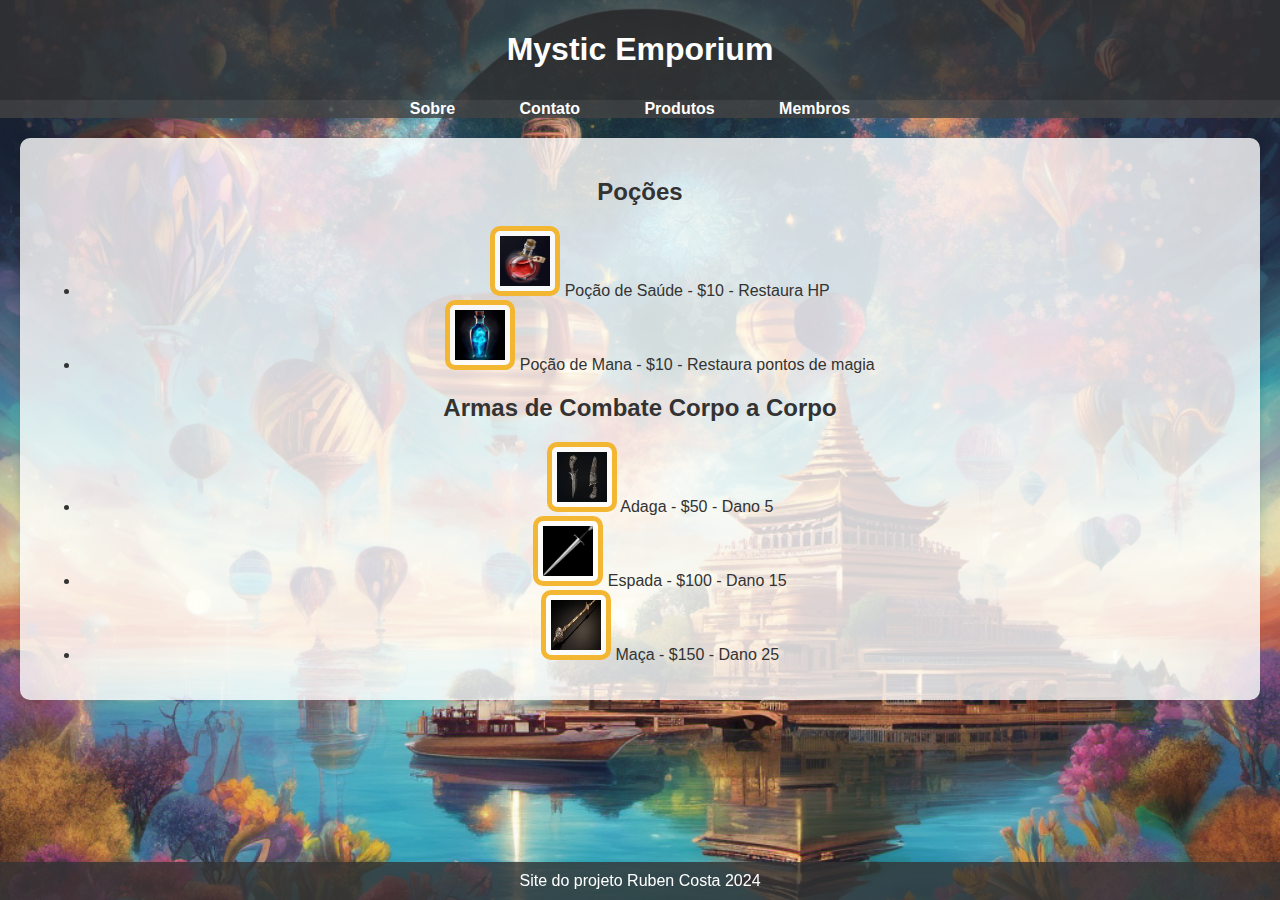
<file: webpage Ruben Costa/Content/Products_pt.html>
<!DOCTYPE html>
<html lang="pt">
<head>
    <meta charset="UTF-8">
    <meta name="viewport" content="width=device-width, initial-scale=1.0">
    <title>Produtos - Mystic Emporium</title>
    <link rel="stylesheet" href="../Media/styles.css">
</head>
<body>
    <header>
        <h1><a href="../index_pt.html">Mystic Emporium</a></h1>
    </header>
    <nav>
        <ul>
            <li><a href="about_pt.html">Sobre</a></li>
            <li><a href="Contact_pt.html">Contato</a></li>
            <li><a href="Products_pt.html">Produtos</a></li>
            <li><a href="Members_pt.html">Membros</a></li>
        </ul>
    </nav>
    <section>
        <h2>Poções</h2>
        <ul>
            <li>
                <img src="../Media/potion.jfif" alt="Poção de Saúde" width="50" height="50">
                Poção de Saúde - $10 - Restaura HP
            </li>
            <li>
                <img src="../Media/mana.jfif" alt="Poção de Mana" width="50" height="50">
                Poção de Mana - $10 - Restaura pontos de magia
            </li>
        </ul>
        <h2>Armas de Combate Corpo a Corpo</h2>
        <ul>
            <li>
                <img src="../Media/dagger.jfif" alt="Adaga" width="50" height="50">
                Adaga - $50 - Dano 5
            </li>
            <li>
                <img src="../Media/sword.png" alt="Espada" width="50" height="50">
                Espada - $100 - Dano 15
            </li>
            <li>
                <img src="../Media/mace.jfif" alt="Maça" width="50" height="50">
                Maça - $150 - Dano 25
            </li>
        </ul>
    </section>
    <footer>
        <p>Site do projeto Ruben Costa 2024</p>
    </footer>
</body>
</html>
</file>
<file: webpage Ruben Costa/Media/styles.css>
body {
    font-family: Arial, sans-serif;
    margin: 0;
    padding: 0;
    background: url('../Media/background.png') no-repeat center center fixed;
    background-size: cover;
    color: #333;
}

header {
    background-color: rgba(51, 51, 51, 0.8);
    color: #fff;
    padding: 10px 0;
    text-align: center;
}

header h1 a {
    color: #fff;
    text-decoration: none;
}

nav {
    background-color: rgba(68, 68, 68, 0.8);
}

nav ul {
    list-style-type: none;
    margin: 0;
    padding: 0;
    text-align: center;
}

nav ul li {
    display: inline;
    margin-right: 20px;
}

nav ul li a {
    color: #fff;
    text-decoration: none;
    font-weight: bold;
    position: relative;
    padding: 10px 20px;
    border-radius: 5px;
    transition: background 0.3s, color 0.3s;
}

nav ul li a:hover {
    background: #f0a500;
    color: #fff;
}

nav ul li a::after {
    content: '';
    display: block;
    width: 0;
    height: 2px;
    background: #f0a500;
    transition: width .3s;
    position: absolute;
    left: 0;
    bottom: -5px;
}

nav ul li a:hover::after {
    width: 100%;
}

section {
    padding: 20px;
    text-align: center;
    background: rgba(255, 255, 255, 0.8);
    margin: 20px;
    border-radius: 10px;
    box-shadow: 0 0 10px rgba(0,0,0,0.1);
}

footer {
    background-color: rgba(51, 51, 51, 0.8);
    color: #fff;
    text-align: center;
    padding: 10px 0;
    position: fixed;
    width: 100%;
    bottom: 0;
}

footer p {
    margin: 0;
}

/* Animation Styles */
@keyframes fadeIn {
    from {
        opacity: 0;
    }
    to {
        opacity: 1;
    }
}

header h1, section h2 {
    animation: fadeIn 2s ease-in-out;
}

/* Table Styles */
table {
    width: 80%;
    margin: 0 auto;
    border-collapse: collapse;
    margin-bottom: 20px;
    animation: fadeIn 2s ease-in-out;
}

table th, table td {
    border: 1px solid #ddd;
    padding: 12px;
    text-align: left;
}

table th {
    background-color: #444;
    color: #fff;
    transition: background-color 0.3s ease-in-out;
}

table tr:nth-child(even) {
    background-color: rgba(240, 165, 0, 0.2);
}

table tr:nth-child(odd) {
    background-color: rgba(255, 255, 255, 0.8);
}

table tr:hover {
    background-color: #f0a500;
    color: #fff;
}

table td a {
    color: #444;
    text-decoration: none;
    transition: color 0.3s ease-in-out;
}

table td a:hover {
    color: #f0a500;
}

@media (max-width: 768px) {
    nav ul li {
        display: block;
        margin: 10px 0;
    }
}

section ul li img {
    border: 5px solid rgba(240, 165, 0, 0.8); 
    border-radius: 10px; 
    padding: 5px; 
    background-color: rgba(255, 255, 255, 0.8); 
    transition: transform 0.3s ease-in-out; 
}

section ul li img:hover {
    transform: scale(1.05); 
}
header {
    background-color: rgba(51, 51, 51, 0.8);
    color: #fff;
    padding: 10px 0;
    text-align: center;
    position: relative;
}

header .flags {
    position: absolute;
    top: 10px;
    right: 10px;
}

header .flags img {
    margin-left: 10px;
    cursor: pointer;
    transition: transform 0.3s ease-in-out;
}

header .flags img:hover {
    transform: scale(1.1);
}
</file>
